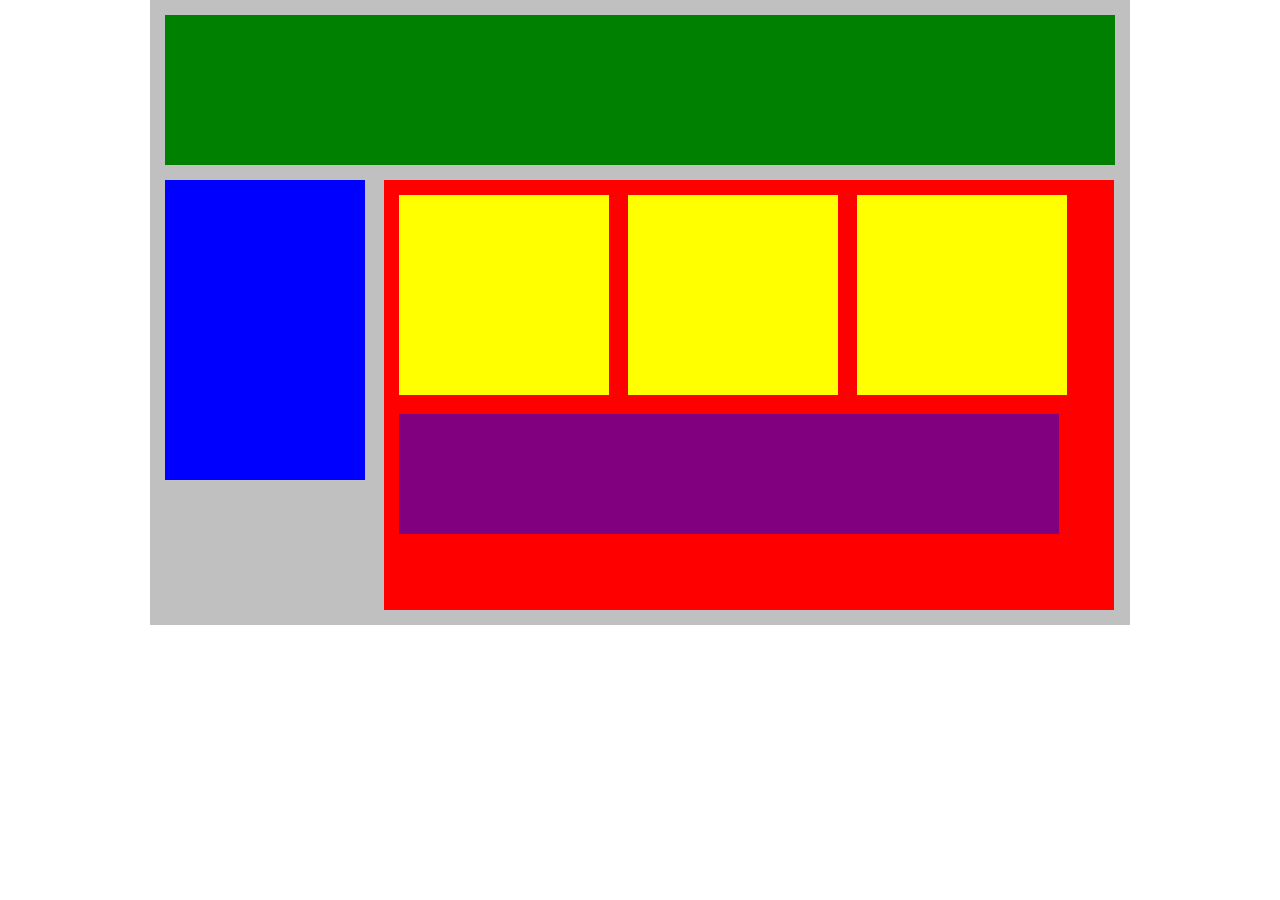
<file: Boxes/index.html>
<!DOCTYPE html>
<html lang="en">
   <head>
      <title>Position Practice</title>
      <link rel="stylesheet" type="text/css" href="blocks.css">
   </head>
   <body>
       <div id="wrapper">
         <div id="header"></div>
         <div id="navigation"></div>
         <div id="main_content">
            <div class="subcontents"></div>
            <div class="subcontents"></div>
            <div class="subcontents"></div>
            <div id="advertisement"></div>
         </div>
      </div><!-- end of wrapper -->
   </body>
</html>
</file>
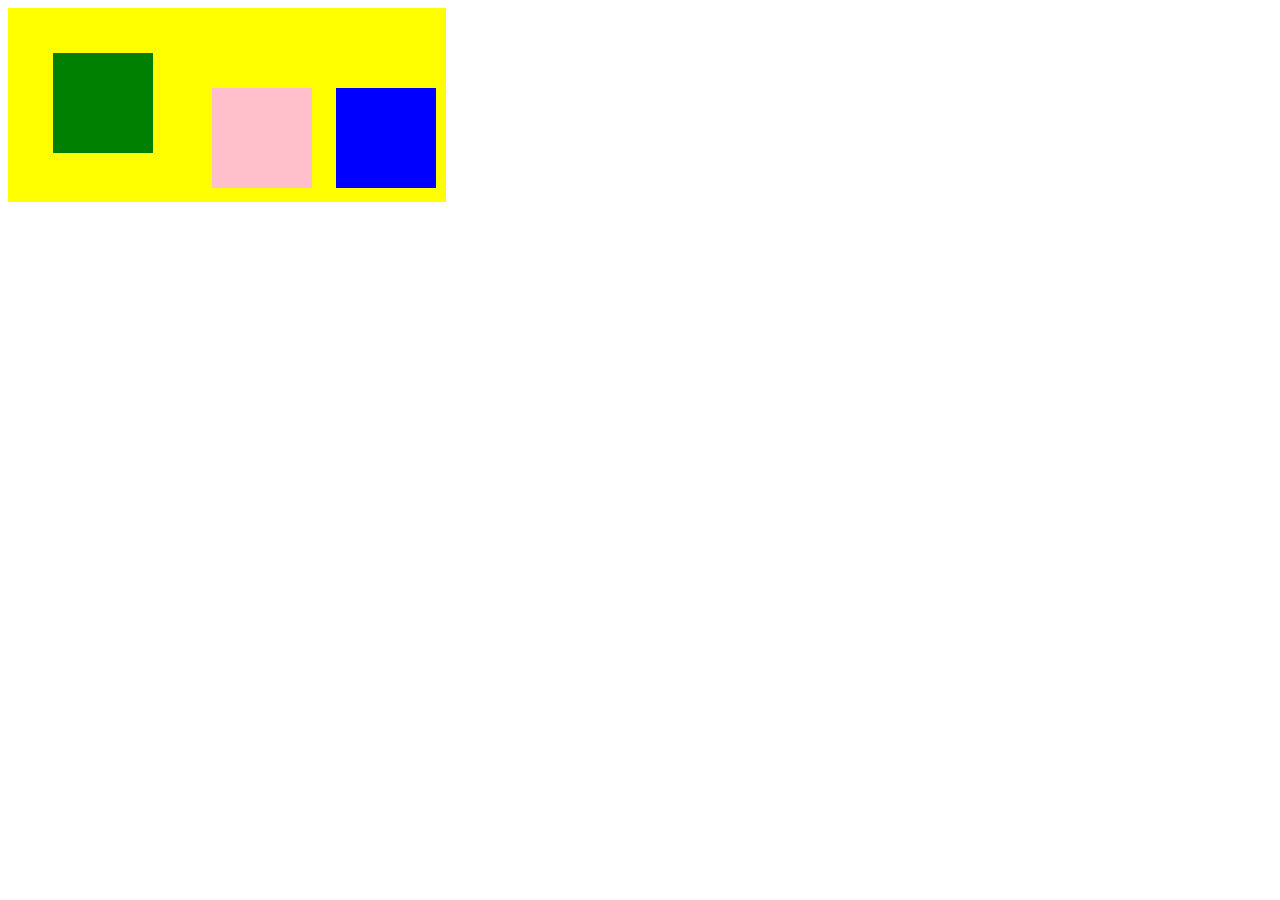
<file: position/position.html>
<html>
    <head>
       <link rel="stylesheet" type="text/css" href="position.css">
    </head>
   <body>
        <div class="container">
            <div class="box-1"></div>
            <div class="box-2"></div>
            <div class="box-3"></div>
        </div>
   </body>
   
</html>
</file>
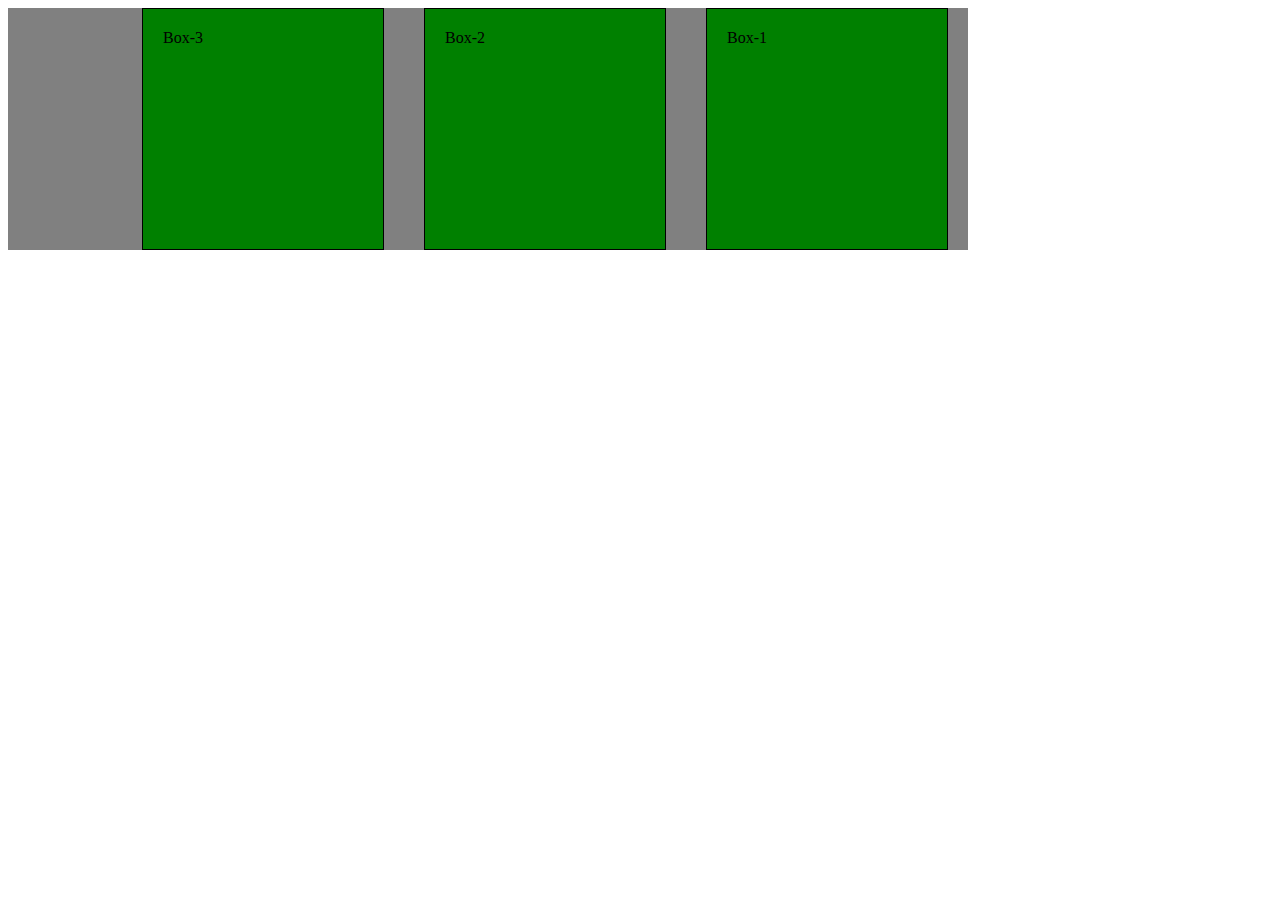
<file: layouts/layouts/layouts.html>
<!DOCTYPE HTML>
<html lang="en">
<head>
	<meta charset="UTF-8">
	<title>Layouts</title>
	<meta name="description" content="A really cool site!">
	<link rel="stylesheet" type="text/css" href="css_3.css">
</head>
<body>
	<div id="container">
		<div id="box-1">Box-1
		</div>
		<div id="box-2">Box-2
		</div>
		<div id="box-3">Box-3
		</div>
		<div class="clear">
		</div>
	</div>
</body>
</html>
</file>
<file: position/position.css>
.container{
  background-color: yellow;
  display: inline-block;
  
}
.box-1, .box-2, .box-3{
  height: 100px;
  width: 100px;
  margin: 10px;
 
  display: inline-block;
}
.box-1{
  background-color: green;
  margin: 45px;
  position: static;
  left: 33px;
}
.box-2{
  background-color: pink;
  /* position: relative; */
  top: 20px;
  right: -45px;
}
.box-3{
  background-color: blue;
}
</file>
<file: layouts/layouts/css_3.css>
#container{
	background-color: grey;
	width:960px;
	/*overflow: hidden;
	height: auto;*/
}
#box-1, #box-2, #box-3{
	background-color: green;
	height: 200px;
	width: 200px;
	border: 1px solid black;
	margin: 0 20px;
	padding: 20px;
}
#box-1, #box-2, #box-3{
	float:right;
}
.clear{
	clear: both;
}
</file>
<file: Boxes/blocks.css>
/*CSS reset settings here*/
*{
 margin: 0px;
 padding: 0px;
}
#wrapper{
 width: 950px;
 background-color: silver;
 margin: 0px auto;
 padding: 15px;
 
}
#header{
 height: 150px;
 background-color: green;
 margin-bottom: 15px;
}
 #navigation{
 height: 300px;
 width: 200px;
 background-color: blue;
 display: inline-block;
 vertical-align: top;
} 
 #main_content{
 height: 400px;
 width: 700px;
 background-color: red;
 display: inline-block; 
 margin-left: 15px;
 padding: 15px; 
}
.subcontents{
 height: 200px;
 width: 210px;
 background-color: yellow;
 display: inline-block;
 margin-right: 15px;
 
}
#advertisement{
 height: 120px;
 width: 660px;
 background-color: purple;
 margin-top: 15px;
}
</file>
